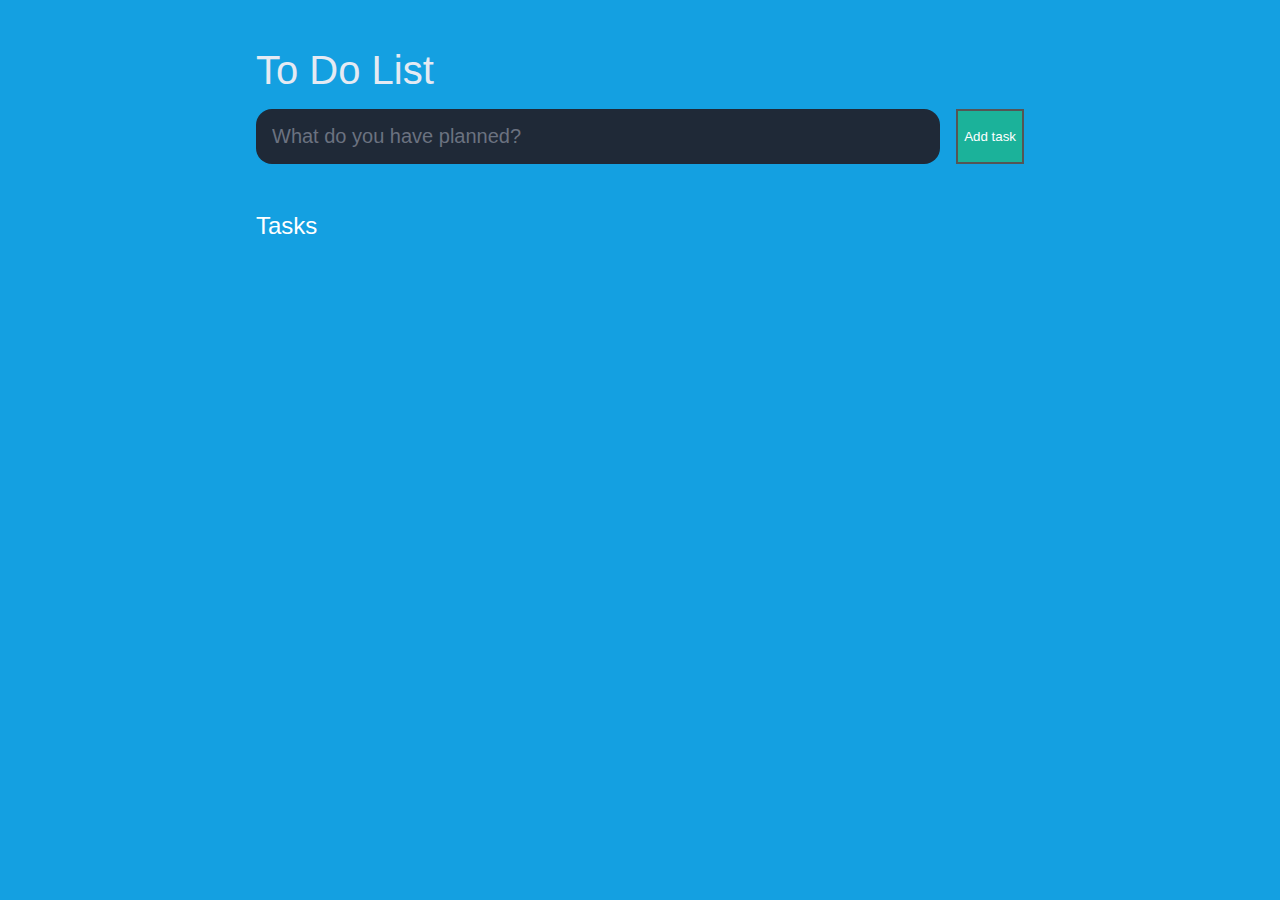
<file: Task-1/Index.html>
<!DOCTYPE html>
<html lang="en">
<head>
    <meta charset="UTF-8">
    <meta http-equiv="X-UA-Compatible" content="IE=edge">
    <meta name="viewport" content="width=device-width, initial-scale=1.0">
    <title>To Do List 2023</title>

    <link rel="stylesheet" href="styles.css" />
</head>
<body>
    
    <header>
        <h1>
            <h1>To Do List</h1>
            <form id="new-task-form">
                <input
                type="text"
                name="new-task-input"id="new-task-input" 
				placeholder="What do you have planned?" />
                <input 
				type="submit"
				id="new-task-submit" 
				value="Add task" />
            </form>
        </h1>
    </header>
    <main>
        <section class="task-list">
			<h2>Tasks</h2>

			<div id="tasks">

				<!-- <div class="task">
					<div class="content">
						<input 
							type="text" 
							class="text" 
							value="A new task"
							readonly>
					</div>
					<div class="actions">
						<button class="edit">Edit</button>
						<button class="delete">Delete</button>
					</div>
				</div> -->

			</div>
		</section>

    </main>

    <script src="main.js"></script>
</body>
</html>
</file>
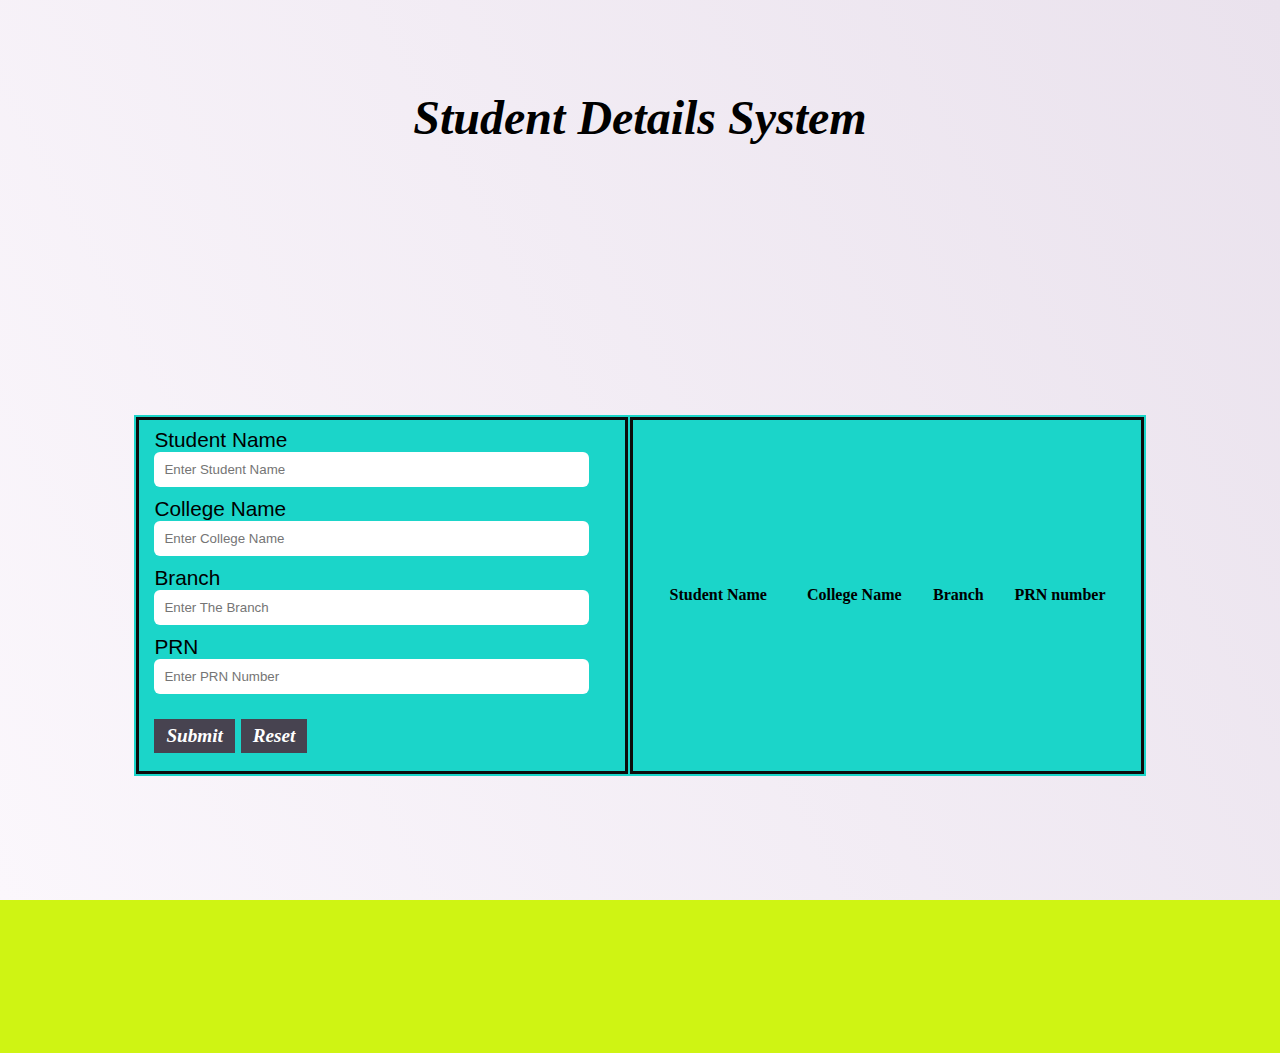
<file: Task-2/Index.html>
<!DOCTYPE html>
<html lang="en">
<head>
    <meta charset="UTF-8">
    <meta http-equiv="X-UA-Compatible" content="IE=edge">
    <meta name="viewport" content="width=device-width, initial-scale=1.0">
    <link rel="stylesheet" href="style.css">
    <script src="Main.js"></script>
    
    <title>Student DB System</title>
</head>
<body>
    <h1>Student Details System</h1>
    <div class="container center">
        <table>
            <tr>
                <td>
                    <form class="input-part" autocomplete="off" onsubmit="onFormSubmit()">
                        <div>
                            <label for="studentName">Student Name</label>
                            <input type="text" placeholder="Enter Student Name" name="studentName" id="studentName">
                        </div>
                        <div>
                            <label for="collegeName">College Name</label>
                            <input placeholder="Enter College Name" type="text" name="collegeName" id="collegeName">
                        </div>
                        <div>
                            <label for="Branch">Branch</label>
                            <input placeholder="Enter The Branch" type="text" name="Branch" id="Branch">
                        </div>
                        <div>
                            <label for="PRN">PRN</label>
                            <input placeholder="Enter PRN Number" type="text" name="PRN" id="PRN">
                        </div>

                        <div class="form-btns">
                            <input type="submit" value="Submit">
                            <input type="reset" value="Reset">
                        </div>
                    </form>

                <td>
                    <table class="list" id="storeList">
                        <thead>
                            <tr>
                                <th>Student Name</th>
                                <th>College Name</th>
                                <th>Branch</th>
                                <th>PRN number</th>
                            </tr>
                        </thead>
                        <tbody>

                        </tbody>
                    </table>
                </td>
                </td>
            </tr>
        </table>
    </div>
</body>
</html>
</file>
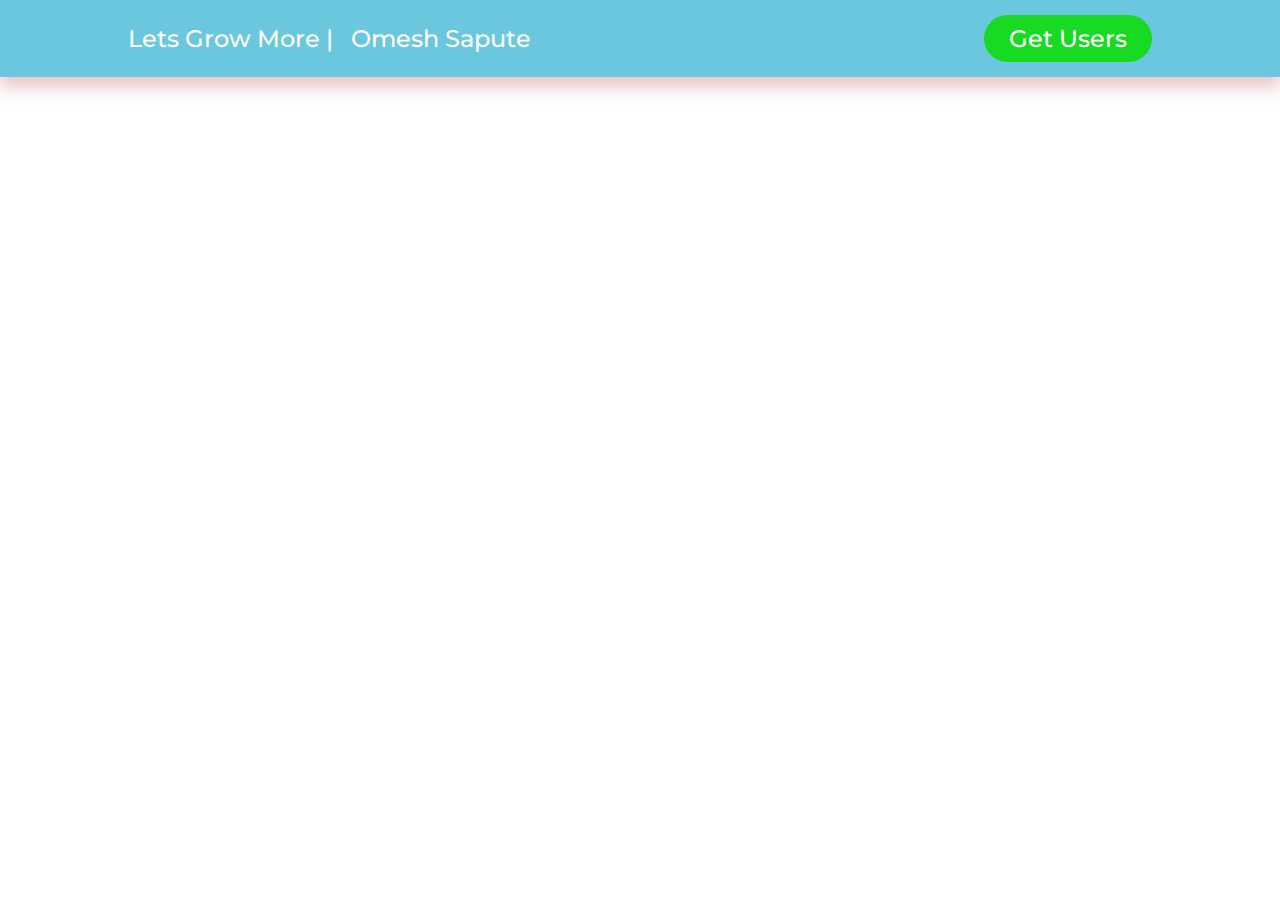
<file: Task-3/Index.html>
<!DOCTYPE html>
<html lang="en">
<head>
    <meta charset="UTF-8">
    <meta http-equiv="X-UA-Compatible" content="IE=edge">
    <meta name="viewport" content="width=device-width, initial-scale=1.0">
    <title>Create Rect App</title>

    <link rel="stylesheet" href="style.css">
    <link href="https://fonts.googleapis.com/css?family=Montserrat:500&display=swap" rel="stylesheet">
    <link rel="stylesheet" href="https://cdnjs.cloudflare.com/ajax/libs/font-awesome/5.12.1/css/all.min.css">

</head>
<body>
    <header>
    <div class="logo-text">
        <a href="https://www.linkedin.com/in/omeshsapute/">Lets Grow More |&nbsp;&nbsp;&nbsp;Omesh Sapute</a>
    </div>
    <button class="cta" id="nav-btn" href="#">Get Users</button>
    </header>
    <center>
        <section class="cards" id="cards">        
        </section>
    </center>
    <script src="App.js"></script>
</body>
</html>
</file>
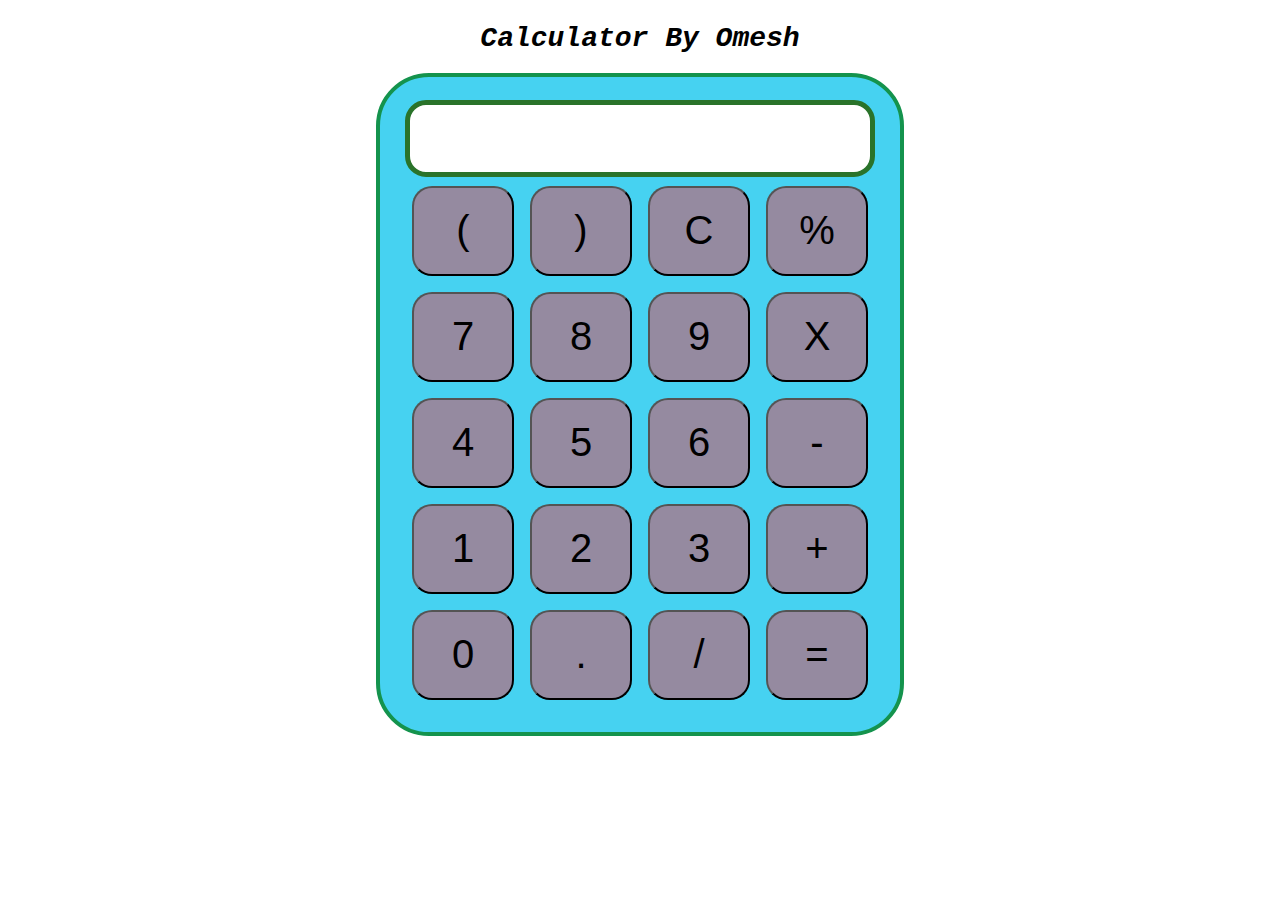
<file: Task-4/Index.html>
<!DOCTYPE html>
<html lang="en">

<head>
    <meta charset="UTF-8">
    <meta name="viewport" content="width=device-width, initial-scale=1.0">
    <meta http-equiv="X-UA-Compatible" content="ie=edge">
    <link rel="stylesheet" href="Style.css">
    
    <title>Calculator</title>
</head>

<body>
    <div class="container">
        <h1>Calculator By Omesh</h1>

        <div class="calculator">
            <input type="text" name="screen" id="screen">
            <table>
                <tr>
                    <td><button>(</button></td>
                    <td><button>)</button></td>
                    <td><button>C</button></td>
                    <td><button>%</button></td>
                </tr>
                <tr>
                    <td><button>7</button></td>
                    <td><button>8</button></td>
                    <td><button>9</button></td>
                    <td><button>X</button></td>
                </tr>
                <tr>
                    <td><button>4</button></td>
                    <td><button>5</button></td>
                    <td><button>6</button></td>
                    <td><button>-</button></td>
                </tr>
                <tr>
                    <td><button>1</button></td>
                    <td><button>2</button></td>
                    <td><button>3</button></td>
                    <td><button>+</button></td>
                </tr>
                <tr>
                    <td><button>0</button></td>
                    <td><button>.</button></td>
                    <td><button>/</button></td>
                    <td><button>=</button></td>
                </tr>
            </table>
        </div>
    </div>


</body>
<script src="Main.js"></script>


</html>
</file>
<file: Task-1/styles.css>
:root {
	--dark: #374151;
	--darker: #1F2937;
	--darkest: #111827;
	--grey: #6B7280;
	--pink: #EC4899;
	--purple: #8B5CF6;
	--light: #EEE;
}

* {
	margin: 0;
	box-sizing: border-box;
	font-family: "Fira sans", sans-serif;
}

body {
	display: flex;
	flex-direction: column;
	min-height: 100vh;
	color: #FFF;
	background-color: #14a0e1;
}

header {
	padding: 2rem 1rem;
	max-width: 800px;
	width: 100%;
	margin: 0 auto;
}

header h1{ 
	font-size: 2.5rem;
	font-weight: 300;
	color: #E5EAF3;;
	margin-bottom: 1rem;
}

#new-task-form {
	display: flex;;
}

input, button {
	appearance: none;
	border: none;
	outline: none;
	background: none;
}

#new-task-input {
	flex: 1 1 0%;
	background-color: var(--darker);
	padding: 1rem;
	border-radius: 1rem;
	margin-right: 1rem;
	color: var(--light);
	font-size: 1.25rem;
}

#new-task-input::placeholder {
	color: var(--grey);
}

#new-task-submit {
	/* color: var(--pink);
	font-size: 1.25rem;
	font-weight: 700;
	background-image: linear-gradient(to right, #FB0909, #5CFF00);
	-webkit-background-clip: text;
	-webkit-text-fill-color: transparent; */
	background-color: rgba(40, 215, 17, 0.34);
  	color: white;
  	border: 2px solid #555555;
	cursor: pointer;
	transition: 0.4s;
}

#new-task-submit:hover {
	opacity: 0.8;
	background-color: #555555;
  	color: white;
}

#new-task-submit:active {
	opacity: 0.6;
}

main {
	flex: 1 1 0%;
	max-width: 800px;
	width: 100%;
	margin: 0 auto;
}

.task-list {
	padding: 1rem;
}

.task-list h2 {
	font-size: 1.5rem;
	font-weight: 300;
	color: #FFF;;
	margin-bottom: 1rem;
}

#tasks .task {
	display: flex;
	justify-content: space-between;
	background-color: var(--darkest);
	padding: 1rem;
	border-radius: 1rem;
	margin-bottom: 1rem;
}

.task .content {
	flex: 1 1 0%;
}

.task .content .text {
	color: var(--light);
	font-size: 1.125rem;
	width: 100%;
	display: block;
	transition: 0.4s;
}

.task .content .text:not(:read-only) {
	color: var(--pink);
}

.task .actions {
	display: flex;
	margin: 0 -0.5rem;
}

.task .actions button {
	cursor: pointer;
	margin: 0 0.5rem;
	font-size: 1.125rem;
	font-weight: 700;
	text-transform: uppercase;
	transition: 0.4s;
}

.task .actions button:hover {
	opacity: 0.8;
}

.task .actions button:active {
	opacity: 0.6;
}

.task .actions .edit {
	background-image: linear-gradient(to right, var(--pink), var(--purple));
	/* -webkit-background-clip: text; */
	-webkit-text-fill-color: transparent;
}

.task .actions .delete {
	color: crimson;
}
</file>
<file: Task-2/style.css>
body {
    background-color: #cff413;
    background-image: linear-gradient(62deg, #fbf7fc 0%, #eae2ed 100%);
    background-repeat: no-repeat;
    background-attachment: fixed;
    background-size: cover;
  }
  
  h1 {
    text-align: center;
    margin: 10vh 0 0 0;
    /* font-family: sans-serif; */
    font-size: 3rem;
    font-style: oblique;    
  }
  
  .container {
    width: 100%;
    min-height: 100vh;
  }
  
  .center {
    display: flex;
    justify-content: center;
    align-items: center;
  }
  
  table {
    width: 80%;
    margin: 40px auto;
  
    background-color: #1bd5c9;
  }
  
  table.list {
    text-align: center;
    width: 100%;
  }
  
  td {
    border: 3px solid rgb(12, 12, 12);
    text-align: left;
    padding: 8px 15px;
  }
  
  tr:nth-child(even),
  table.list thread > tr {
    background-color: #0af3ef;
  }
  
  input[type="text"] {
    width: 91%;
    padding: 10px 10px;
    margin: 0px 0 10px 0;
    display: inline-block;
    border: none;
    border-radius: 6px;
  }
  
  input[type="submit"],
  input[type="reset"] {
    background: #eee;
    padding: 6px 12px;
    margin: 15px 0 10px;
    display: inline-block;
    border: none;
    font-size: 1rem;
    font-weight: 600;
    cursor: pointer;
    outline: none;
    font-style: italic;
  }
  
  input[type="submit"]:hover,
  input[type="reset"]:hover,
  button:hover {
    background: #f19407;
    font-style: Bold;
  }
  
  input[type="submit"],
  input[type="reset"] {
    background: #474350;
    color: white;
    font-size: 1.2rem;
    font-family: cursive;
  }
  
  tbody {
    font-family: italic;
  }
  
  .input-part {
    font-family: sans-serif;
    font-size: 1.3rem;
  }
  
  button {
    background: #21a939;
    color: white;
    padding: 6px 12px;
    margin: 15px 0 10px;
    display: inline-block;
    border: none;
    border-radius: 10px;
    font-size: 1.2rem;
    cursor: pointer;
    outline: none;
  }
  
  @keyframes rainbow {
    from {
      color: #3131cad0;
    }
    10% {
      color: #0099ffc9;
    }
    50% {
      color: #145c14b7;
    }
    75% {
      color: #e9127da2;
    }
    100% {
      color: #4040bdd2;
    }
  }
</file>
<file: Task-3/style.css>
* {
    box-sizing: border-box;
    margin: 0;
    padding: 0;
  }

  h1 {
    font-size: 30px;
    margin-top: 15px;
    color: pink;
  }
  header {
    display: flex;
    justify-content: space-between;
    align-items: center;
    padding: 15px 10%;
    background-color: #25adcfae;
    box-shadow: 0px 10px 15px 0px rgba(210, 142, 142, 0.5);
  }
  
  .logo-text a,
  .cta {
    font-family: "Montserrat", sans-serif;
    font-size: 1.5em;
    font-weight: 500;
    color: #ffffff;
    text-decoration: none;
  }
  
  .cta {
    padding: 9px 25px;
    background-color: rgb(25, 218, 35);
    border: none;
    border-radius: 50px;
    cursor: pointer;
    transition: background-color 0.3s ease 0s;
  }
  
  .cta:hover {
    background-color: rgba(255, 80, 0, 0.518);
  }
  
  .cards {
    display: table;
  }
  
  .card {
    font-family: "Candara", sans-serif;
    width: 340px;
    overflow: hidden;
    background: rgb(190, 142, 125);
    box-shadow: 0px 10px 15px 0px rgba(0, 0, 0, 0.8);
    display: inline-block;
    flex-direction: column;
    border-radius: 2rem;
    margin: 2rem;
  }
  
  .card-image img {
    width: 100%;
    height: 100px;
    border-top-left-radius: 10px;
    border-top-right-radius: 10px;
    object-fit: cover;
  }
  
  .profile-image img {
    z-index: 1;
    width: 120px;
    height: 120px;
    position: relative;
    margin-top: -85px;
    display: block;
    margin-left: auto;
    margin-right: auto;
    border-radius: 100px;
    border: 10px solid rgb(238, 219, 219);
    transition-duration: 0.4s;
    transition-property: transform;
  }
  
  .profile-image img:hover {
    transform: scale(1.1);
  }
  
  .card-content h3,
  .card-content h2 {
    font-size: 25px;
    text-align: center;
    margin-bottom: 11px;
  }
</file>
<file: Task-4/Style.css>
.container{
    text-align: center;
    margin-top:23px
}

table{
    margin: auto;
}

input{
    border-radius: 21px;
    border: 5px solid #2a732a;
    font-size:34px;
    height: 65px;
    width: 456px;
}

button{
    border-radius: 20px;
    font-size: 40px;
    background: #958aa0;
    width: 102px;
    height: 90px;
    margin: 6px;
}

.calculator{ 
    border: 4px solid #14934d;
    background-color: #46d2f1;
    padding: 23px;
    border-radius: 53px;
    display: inline-block;
    
}

h1{
    font-size: 28px;
    font-family: 'Courier New', Courier, monospace;
    font-style: oblique;

}
</file>
